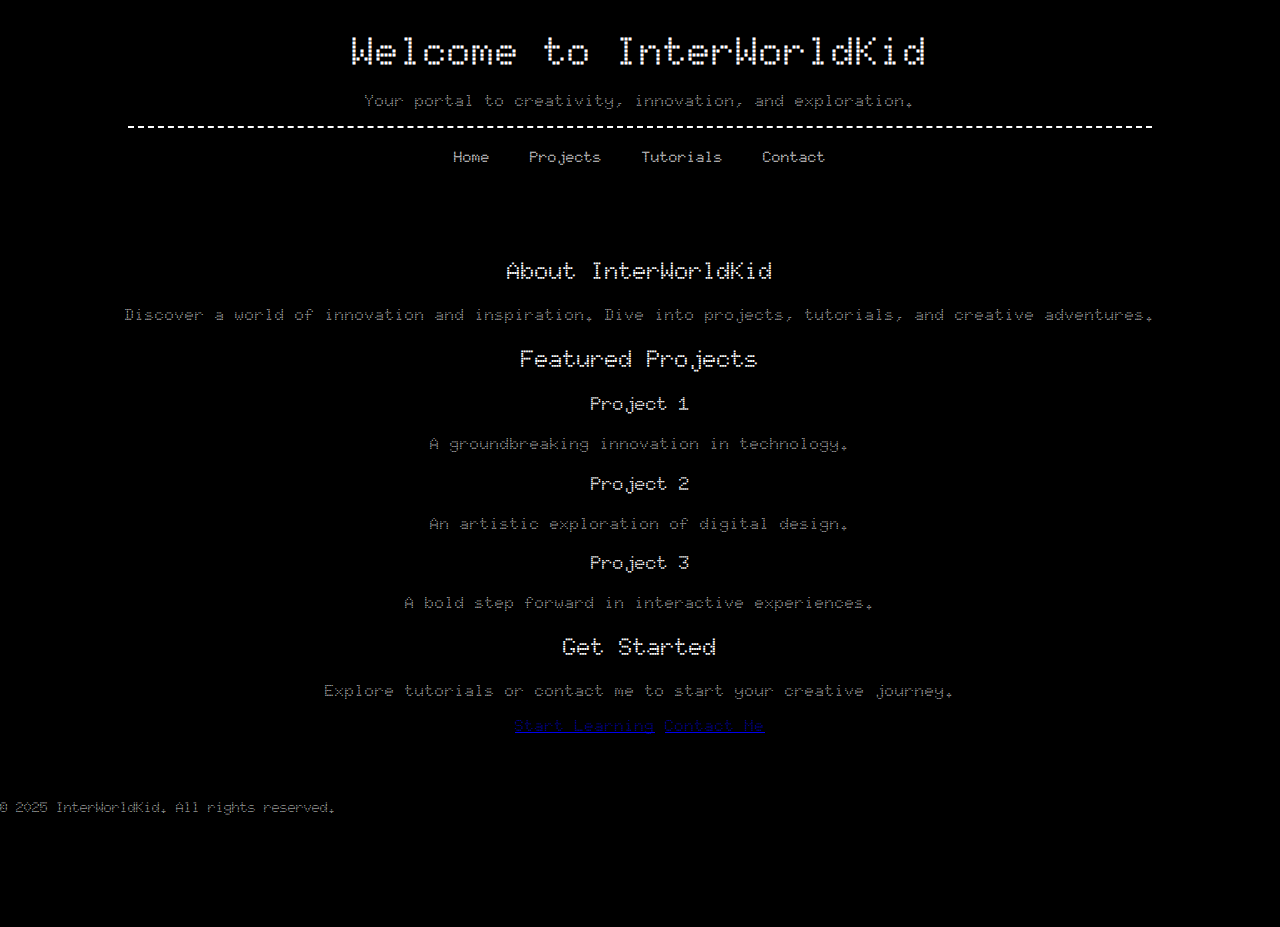
<file: index.html>
<!DOCTYPE html>
<html lang="en">
<head>
    <meta charset="UTF-8">
    <meta name="viewport" content="width=device-width, initial-scale=1.0">
    <title>InterWorldKid - Home</title>
    <link rel="stylesheet" href="style.css">
</head>
<body>
    <script src="cursor.js"></script>
    <!-- Background Animation -->
    <div class="background-animation"></div>

    <!-- Header Section -->
    <header class="header">
        <h1>Welcome to InterWorldKid</h1>
        <p>Your portal to creativity, innovation, and exploration.</p>
        <hr>
    </header>

    <!-- Navigation Bar -->
    <nav class="navbar">
        <a href="index.html">Home</a>
        <a href="projects.html">Projects</a>
        <a href="tutorials.html">Tutorials</a>
        <a href="contact.html">Contact</a>
    </nav>

    <!-- Main Content -->
    <main class="content">
        <section class="introduction">
            <h2>About InterWorldKid</h2>
            <p>Discover a world of innovation and inspiration. Dive into projects, tutorials, and creative adventures.</p>
        </section>

        <section class="featured">
            <h2>Featured Projects</h2>
            <div class="project-gallery">
                <div class="project">
                    <h3>Project 1</h3>
                    <p>A groundbreaking innovation in technology.</p>
                </div>
                <div class="project">
                    <h3>Project 2</h3>
                    <p>An artistic exploration of digital design.</p>
                </div>
                <div class="project">
                    <h3>Project 3</h3>
                    <p>A bold step forward in interactive experiences.</p>
                </div>
            </div>
        </section>

        <section class="cta">
            <h2>Get Started</h2>
            <p>Explore tutorials or contact me to start your creative journey.</p>
            <a href="tutorials.html" class="btn">Start Learning</a>
            <a href="contact.html" class="btn">Contact Me</a>
        </section>
    </main>

    <!-- Footer -->
    <footer class="footer">
        <p>&copy; 2025 InterWorldKid. All rights reserved.</p>
    </footer>
</body>
</html>
</file>
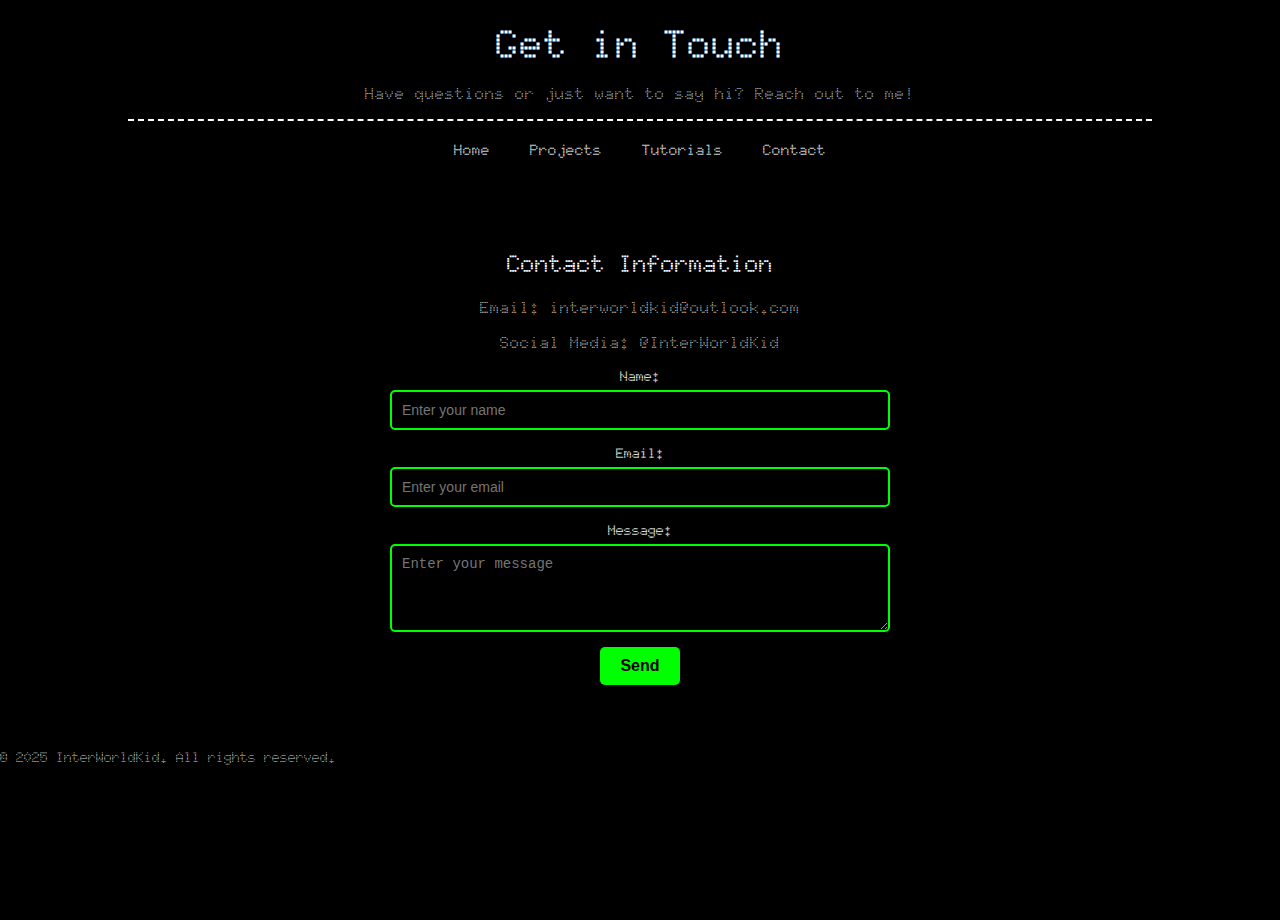
<file: contact.html>
<html lang="en">
<head>
    <meta charset="UTF-8">
    <meta name="viewport" content="width=device-width, initial-scale=1.0">
    <title>InterWorldKid - Contact</title>
    <link rel="stylesheet" href="style.css">
</head>
<body>
    <script src="cursor.js"></script>
    <div class="background-animation"></div>
    <header class="header">
        <h1>Get in Touch</h1>
        <p>Have questions or just want to say hi? Reach out to me!</p>
        <hr>
    </header>
    <nav class="navbar">
        <a href="index.html">Home</a>
        <a href="projects.html">Projects</a>
        <a href="tutorials.html">Tutorials</a>
        <a href="contact.html">Contact</a>
    </nav>
    <main class="content">
        <section class="section">
            <h2>Contact Information</h2>
            <p>Email: interworldkid@outlook.com</p>
            <p>Social Media: @InterWorldKid</p>
                <form>
                    <label for="name">Name:</label>
                    <input type="text" id="name" name="name" placeholder="Enter your name" required>
                
                    <label for="email">Email:</label>
                    <input type="text" id="email" name="email" placeholder="Enter your email" required>
                
                    <label for="message">Message:</label>
                    <textarea id="message" name="message" rows="4" placeholder="Enter your message" required></textarea>
                
                    <button type="submit">Send</button>
                </form>
        </section>
    </main>
    <footer class="footer">
        <p>&copy; 2025 InterWorldKid. All rights reserved.</p>
    </footer>
</body>
</html>
</file>
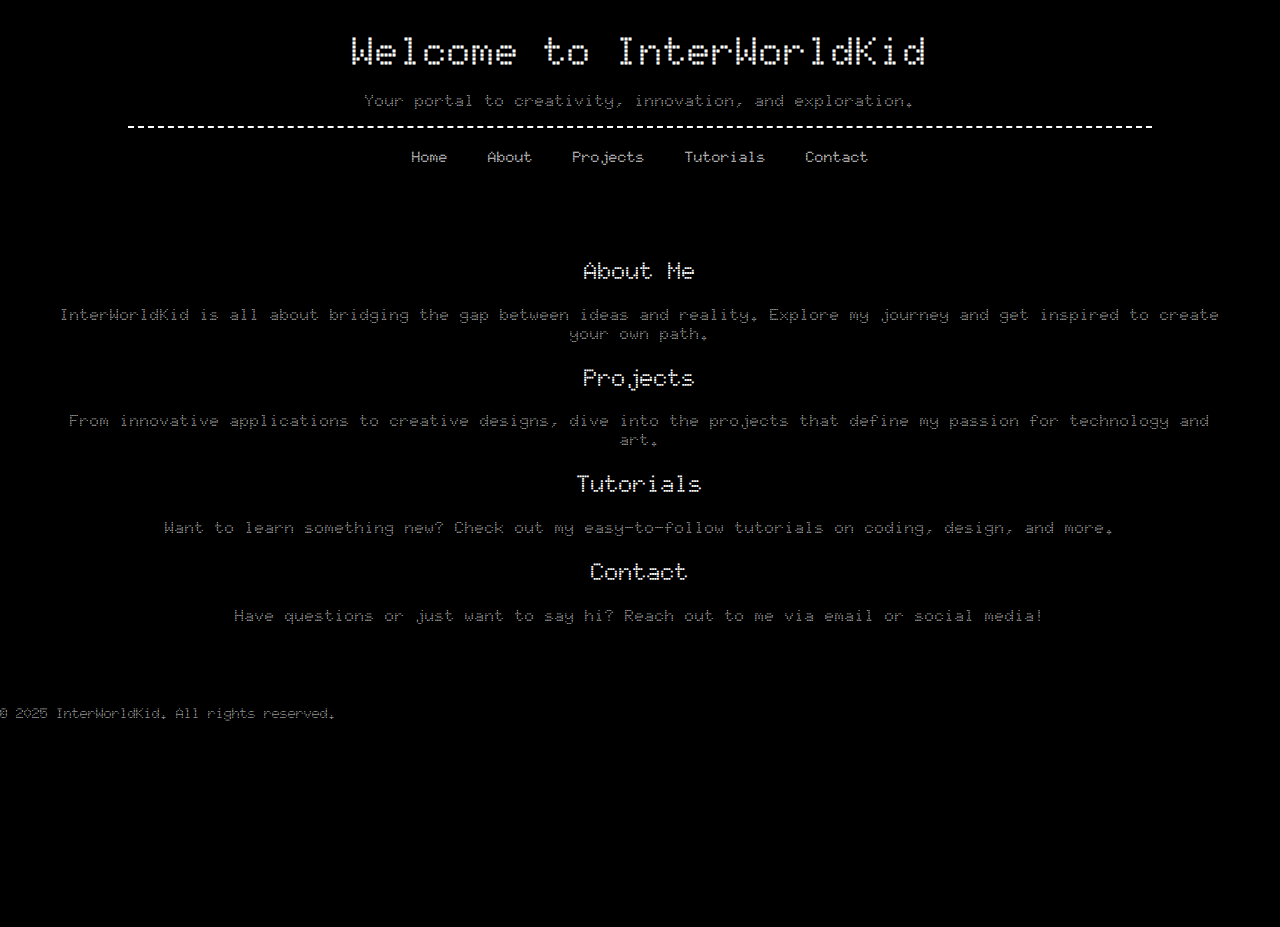
<file: home.html>
<!DOCTYPE html>
<html lang="en">
<head>
    <meta charset="UTF-8">
    <meta name="viewport" content="width=device-width, initial-scale=1.0">
    <title>InterWorldKid - Home</title>
    <link rel="stylesheet" href="style.css">
</head>
<body>
    <!-- Background Animation -->
    <div class="background-animation"></div>

    <!-- Header Section -->
    <header class="header">
        <h1 id="home">Welcome to InterWorldKid</h1>
        <p>Your portal to creativity, innovation, and exploration.</p>
        <hr>
    </header>

    <!-- Navigation Bar -->
    <nav class="navbar">
        <a href="#home">Home</a>
        <a href="#about">About</a>
        <a href="#projects">Projects</a>
        <a href="#tutorials">Tutorials</a>
        <a href="#contact">Contact</a>
    </nav>

    <!-- Main Content -->
    <main class="content">
        <section id="about" class="section">
            <h2>About Me</h2>
            <p>InterWorldKid is all about bridging the gap between ideas and reality. Explore my journey and get inspired to create your own path.</p>
        </section>

        <section id="projects" class="section">
            <h2>Projects</h2>
            <p>From innovative applications to creative designs, dive into the projects that define my passion for technology and art.</p>
        </section>

        <section id="tutorials" class="section">
            <h2>Tutorials</h2>
            <p>Want to learn something new? Check out my easy-to-follow tutorials on coding, design, and more.</p>
        </section>

        <section id="contact" class="section">
            <h2>Contact</h2>
            <p>Have questions or just want to say hi? Reach out to me via email or social media!</p>
        </section>
    </main>

    <!-- Footer -->
    <footer class="footer">
        <p>&copy; 2025 InterWorldKid. All rights reserved.</p>
    </footer>
</body>
</html>
</file>
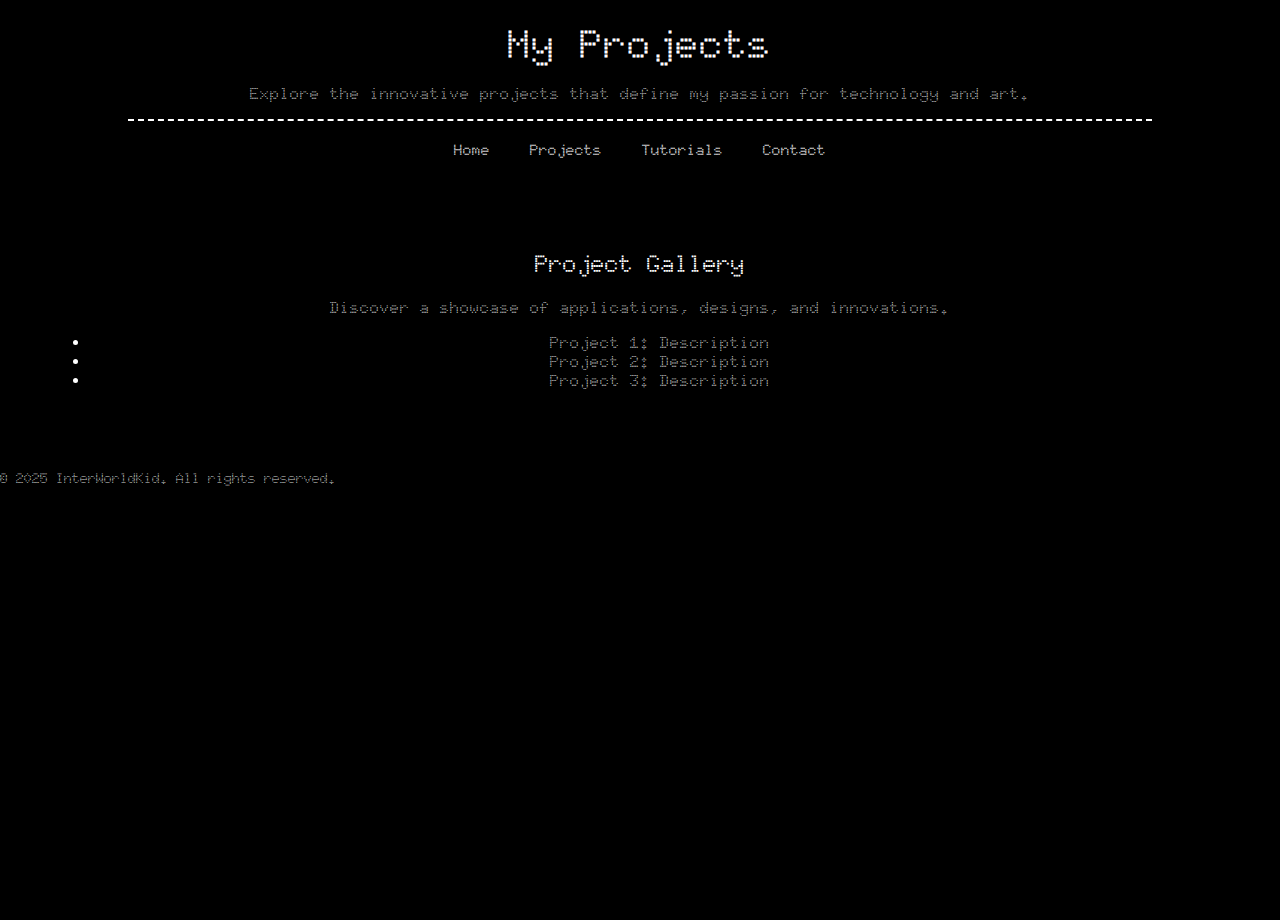
<file: projects.html>
<html lang="en">
<head>
    <meta charset="UTF-8">
    <meta name="viewport" content="width=device-width, initial-scale=1.0">
    <title>InterWorldKid - Projects</title>
    <link rel="stylesheet" href="style.css">
</head>
<body>
    <script src="cursor.js"></script>
    <div class="background-animation"></div>
    <header class="header">
        <h1>My Projects</h1>
        <p>Explore the innovative projects that define my passion for technology and art.</p>
        <hr>
    </header>
    <nav class="navbar">
        <a href="index.html">Home</a>
        <a href="projects.html">Projects</a>
        <a href="tutorials.html">Tutorials</a>
        <a href="contact.html">Contact</a>
    </nav>
    <main class="content">
        <section class="section">
            <h2>Project Gallery</h2>
            <p>Discover a showcase of applications, designs, and innovations.</p>
            <ul>
                <li>Project 1: Description</li>
                <li>Project 2: Description</li>
                <li>Project 3: Description</li>
            </ul>
        </section>
    </main>
    <footer class="footer">
        <p>&copy; 2025 InterWorldKid. All rights reserved.</p>
    </footer>
</body>
</html>
</file>
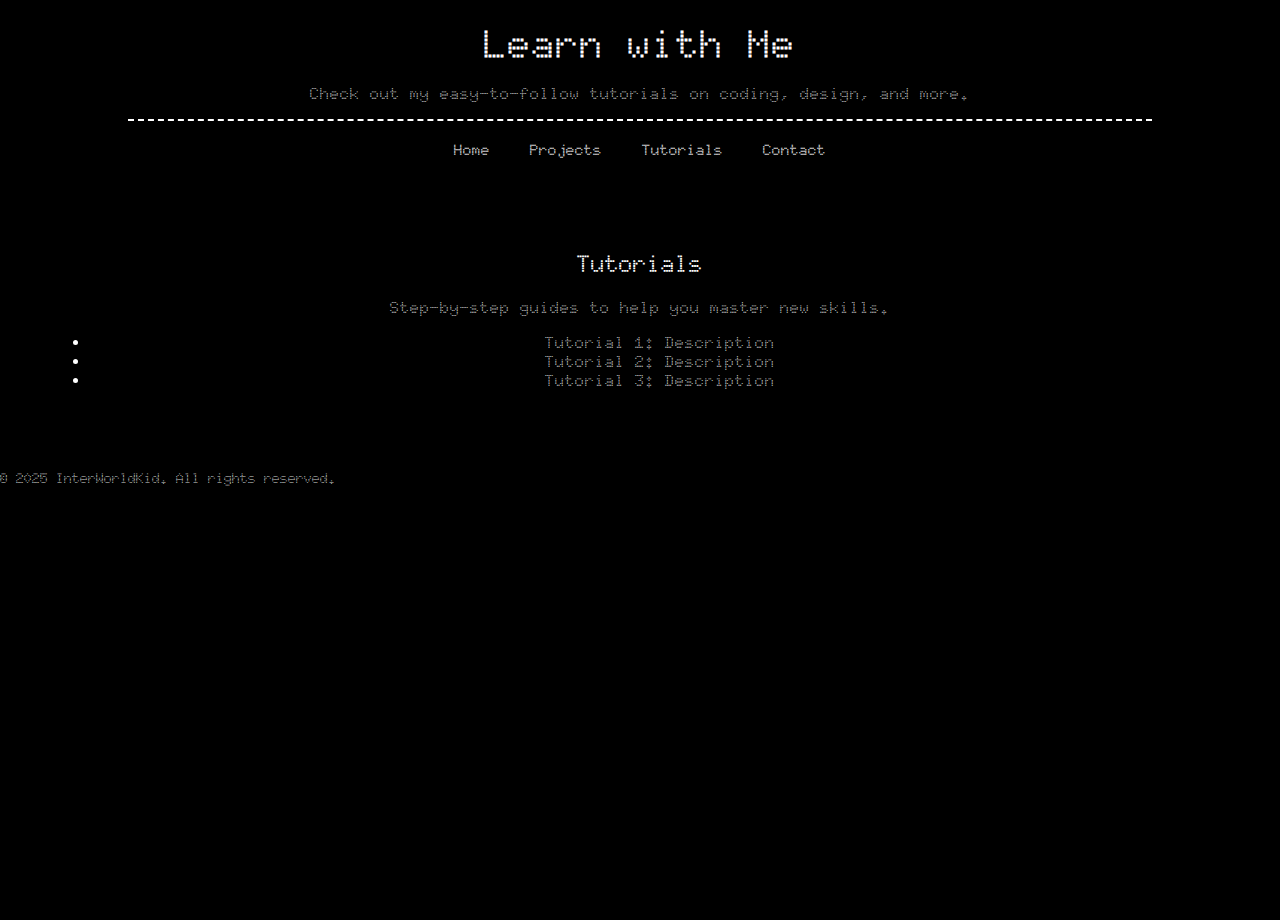
<file: tutorials.html>
<html lang="en">
<head>
    <meta charset="UTF-8">
    <meta name="viewport" content="width=device-width, initial-scale=1.0">
    <title>InterWorldKid - Tutorials</title>
    <link rel="stylesheet" href="style.css">
</head>
<body>
    <script src="cursor.js"></script>
    <div class="background-animation"></div>
    <header class="header">
        <h1>Learn with Me</h1>
        <p>Check out my easy-to-follow tutorials on coding, design, and more.</p>
        <hr>
    </header>
    <nav class="navbar">
        <a href="index.html">Home</a>
        <a href="projects.html">Projects</a>
        <a href="tutorials.html">Tutorials</a>
        <a href="contact.html">Contact</a>
    </nav>
    <main class="content">
        <section class="section">
            <h2>Tutorials</h2>
            <p>Step-by-step guides to help you master new skills.</p>
            <ul>
                <li>Tutorial 1: Description</li>
                <li>Tutorial 2: Description</li>
                <li>Tutorial 3: Description</li>
            </ul>
        </section>
    </main>
    <footer class="footer">
        <p>&copy; 2025 InterWorldKid. All rights reserved.</p>
    </footer>
</body>
</html>
</file>
<file: style.css>
@import url('https://fonts.googleapis.com/css2?family=Doto:wght@100..900&display=swap');

/* Reset and global styles */
body {
    margin: 0;
    font-family: 'Doto', sans-serif;
    background-color: black;
    color: white;
    height: 100vh;
    overflow-x: hidden;
}

/* Navigation bar */
.navbar {
    display: flex;
    justify-content: center;
    background-color: black;
    padding: 20px 0;
    position: sticky;
    top: 0;
    z-index: 1000;
}

.navbar a {
    text-decoration: none;
    color: white;
    margin: 0 20px;
    font-size: 15px;
    font-weight: bold;
    transition: color 0.3s ease;
}

.navbar a:hover {
    color: #16f016;
}

/* Header styles */
.header {
    text-align: center;
    margin-top: 20px;
    user-select: all;
}

.header h1 {
    font-size: 40px;
    margin-bottom: 10px;
}

.header hr {
    border: none;
    border-top: 2px dashed white;
    width: 80%;
    margin: 0 auto;
}

/* Content styles */
.content {
    text-align: center;
    padding: 50px;
    background-color: black;
    color: white;
}

/* Cursor trail effect */
.cursor-trail {
    position: absolute;
    width: 10px;
    height: 10px;
    background-color: #00ff00; /* Green color for the trail */
    border-radius: 50%; /* Circular trail */
    pointer-events: none; /* Prevent interaction with the trail */
    animation: fade 0.5s linear;
}

@keyframes fade {
    from {
        opacity: 1;
        transform: scale(1);
    }
    to {
        opacity: 0;
        transform: scale(0.5);
    }
}


/* Text selection color */
::selection {
    background-color: #16f016; /* Green background */
    color: black; /* Text color */
}

/* General scrollbar styling for WebKit-based browsers (Chrome, Edge, Safari) */
::-webkit-scrollbar {
    width: 6px; /* Thin scrollbar */
    height: 6px; /* Thin horizontal scrollbar */
}

::-webkit-scrollbar-track {
    background-color: black; /* Black background for the track */
}

::-webkit-scrollbar-thumb {
    background-color: white; /* White thumb */
    border-radius: 4px; /* Rounded corners for a sleek look */
    border: 1px solid white; /* Solid white border for a defined edge */
}

/* Hover effect for the thumb */
::-webkit-scrollbar-thumb:hover {
    background-color: #e6e6e6; /* Slightly lighter color on hover */
}

/* Firefox-specific scrollbar styling */
body {
    scrollbar-width: thin; /* Thin scrollbar */
    scrollbar-color: white black; /* White thumb on a black track */
}

/* Style the form labels */
form label {
    font-size: 14px;
    font-weight: bold;
    color: #ffffff;
    display: block;
    margin-bottom: 5px;
}

/* Style the input fields and textarea */
form input[type="text"],
form textarea {
    width: 100%;
    padding: 10px;
    margin-bottom: 15px;
    border: 2px solid #00ff00;
    border-radius: 5px;
    background-color: black;
    color: white;
    font-size: 14px;
    outline: none;
    transition: border-color 0.3s ease;
}

form input[type="text"]:focus,
form textarea:focus {
    border-color: #00cc00;
}

/* Style the submit button */
form button[type="submit"] {
    background-color: #00ff00;
    color: black;
    padding: 10px 20px;
    border: none;
    border-radius: 5px;
    font-size: 16px;
    font-weight: bold;
    cursor: pointer;
    transition: background-color 0.3s ease, transform 0.2s ease;
}

form button[type="submit"]:hover {
    background-color: #00cc00;
    transform: scale(1.15);
}

form button[type="submit"]:active {
    background-color: #009900;
    transform: scale(0.85);
}

/* Add responsive design for smaller screens */
form {
    max-width: 500px;
    margin: 0 auto;
}

footer {
    font-size: 14px;
}
</file>
